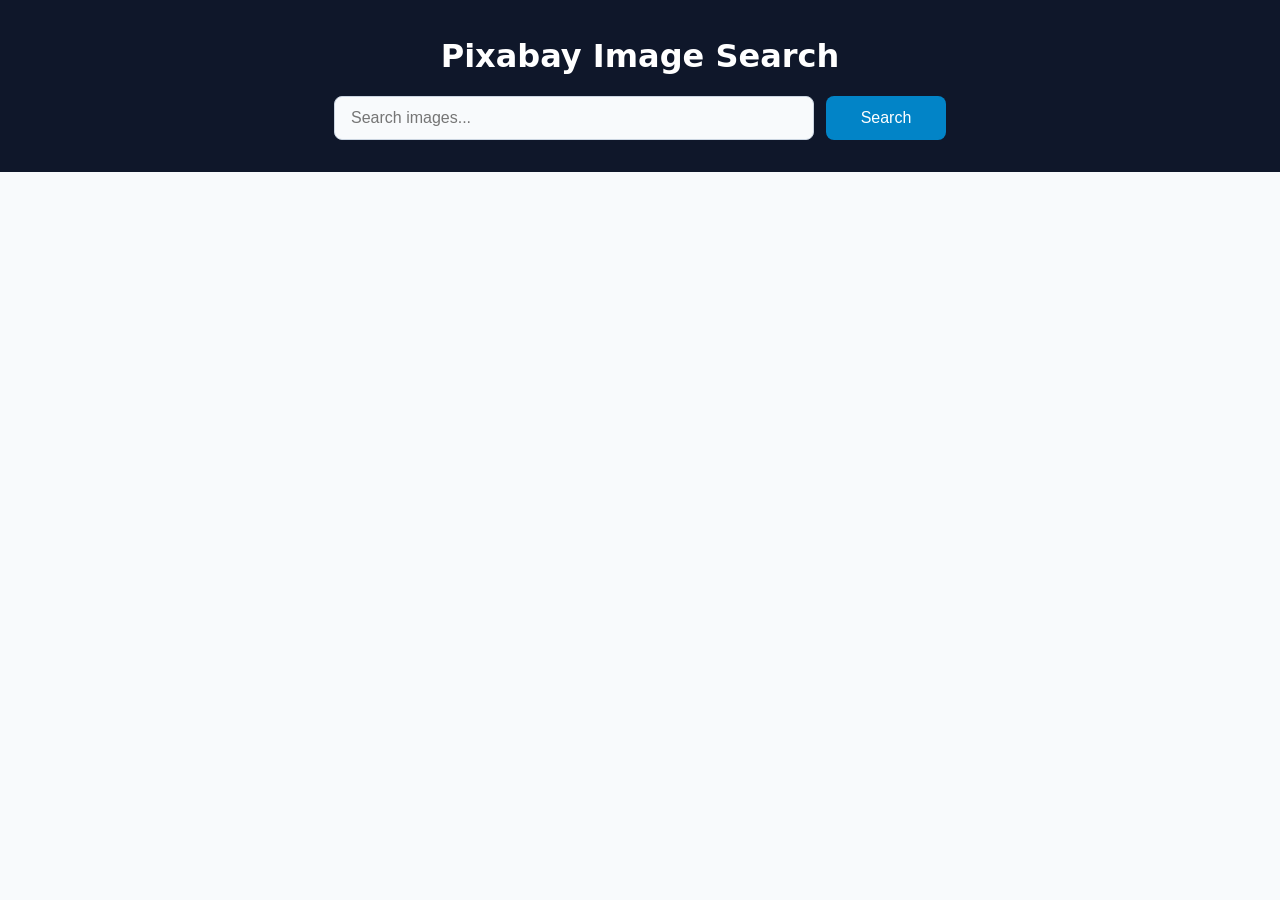
<file: src/index.html>
<!DOCTYPE html>
<html lang="en">
  <head>
    <meta charset="UTF-8" />
    <meta name="viewport" content="width=device-width, initial-scale=1.0" />
    <title>Pixabay Image Search</title>
    <link rel="stylesheet" href="./css/styles.css" />
  </head>
  <body>
    <header class="page-header">
      <div class="container">
        <h1 class="page-title">Pixabay Image Search</h1>
        <form class="form" id="search-form">
          <input
            class="search-input"
            type="text"
            name="searchQuery"
            autocomplete="off"
            placeholder="Search images..."
          />
          <button class="search-button" type="submit">Search</button>
        </form>
      </div>
    </header>

    <main>
      <section class="gallery-section">
        <div class="container">
          <ul class="gallery" id="gallery"></ul>
          <button class="load-more-button is-hidden" id="load-more-button" type="button">
            Load more
          </button>
          <div class="loader is-hidden" id="loader" aria-hidden="true"></div>
        </div>
      </section>
    </main>

    <script type="module" src="./main.js"></script>
  </body>
</html>
</file>
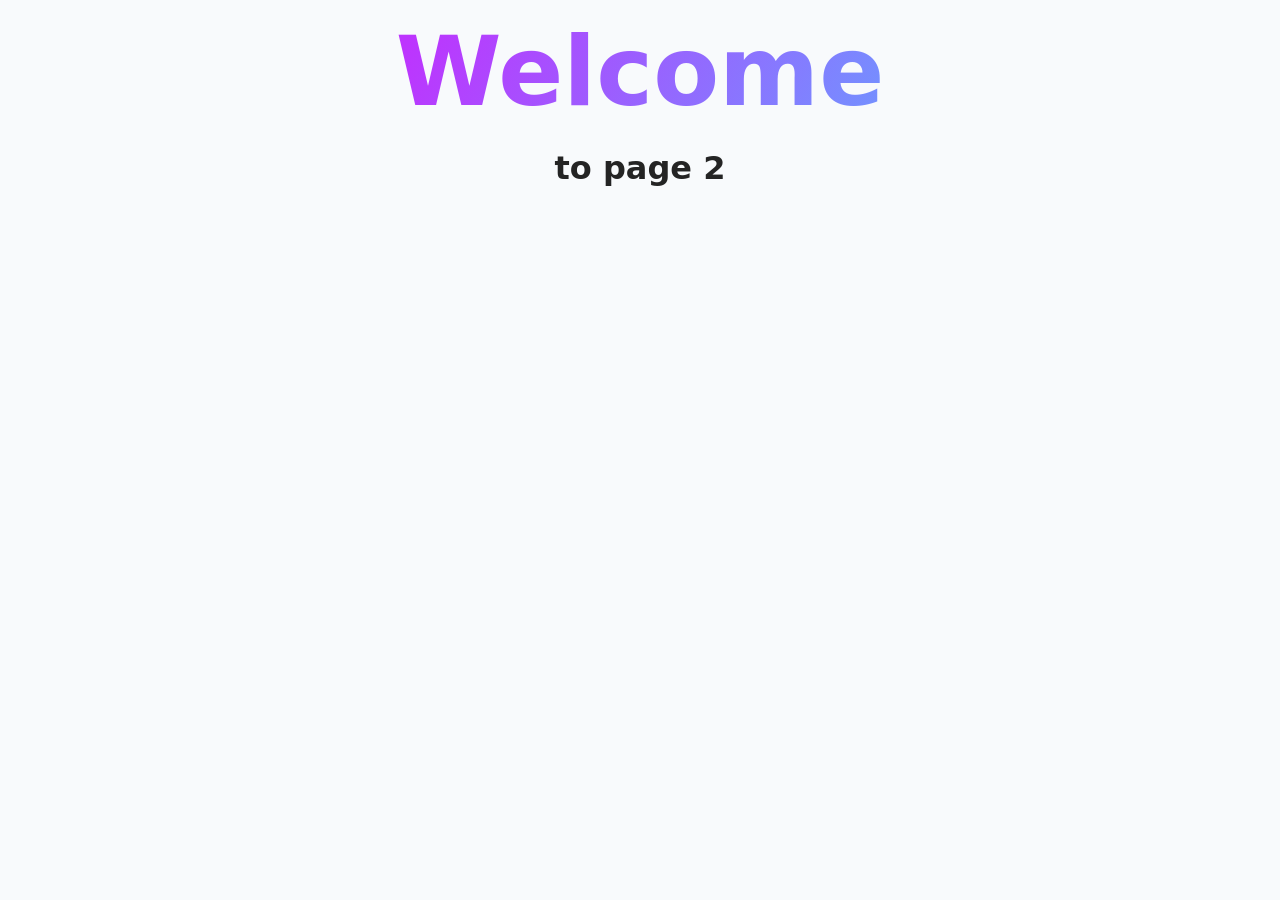
<file: src/page-2.html>
<!DOCTYPE html>
<html lang="en">
  <head>
    <meta charset="UTF-8" />
    <meta http-equiv="X-UA-Compatible" content="IE=edge" />
    <meta name="viewport" content="width=device-width, initial-scale=1.0" />
    <title>Page 2</title>
    <link rel="stylesheet" href="./css/styles.css" />
  </head>
  <body>
    <load
      src="./partials/header.html"
      icon-path="./img/sprite.svg#logo"
      highlight-act="active"
    />

    <main>
      <div class="container">
        <h1 class="main-title">
          <span class="main-title-gradient">Welcome</span> to page 2
        </h1>
        <load src="./partials/back-link.html" />
      </div>
    </main>

    <load src="./partials/footer.html" />
  </body>
</html>
</file>
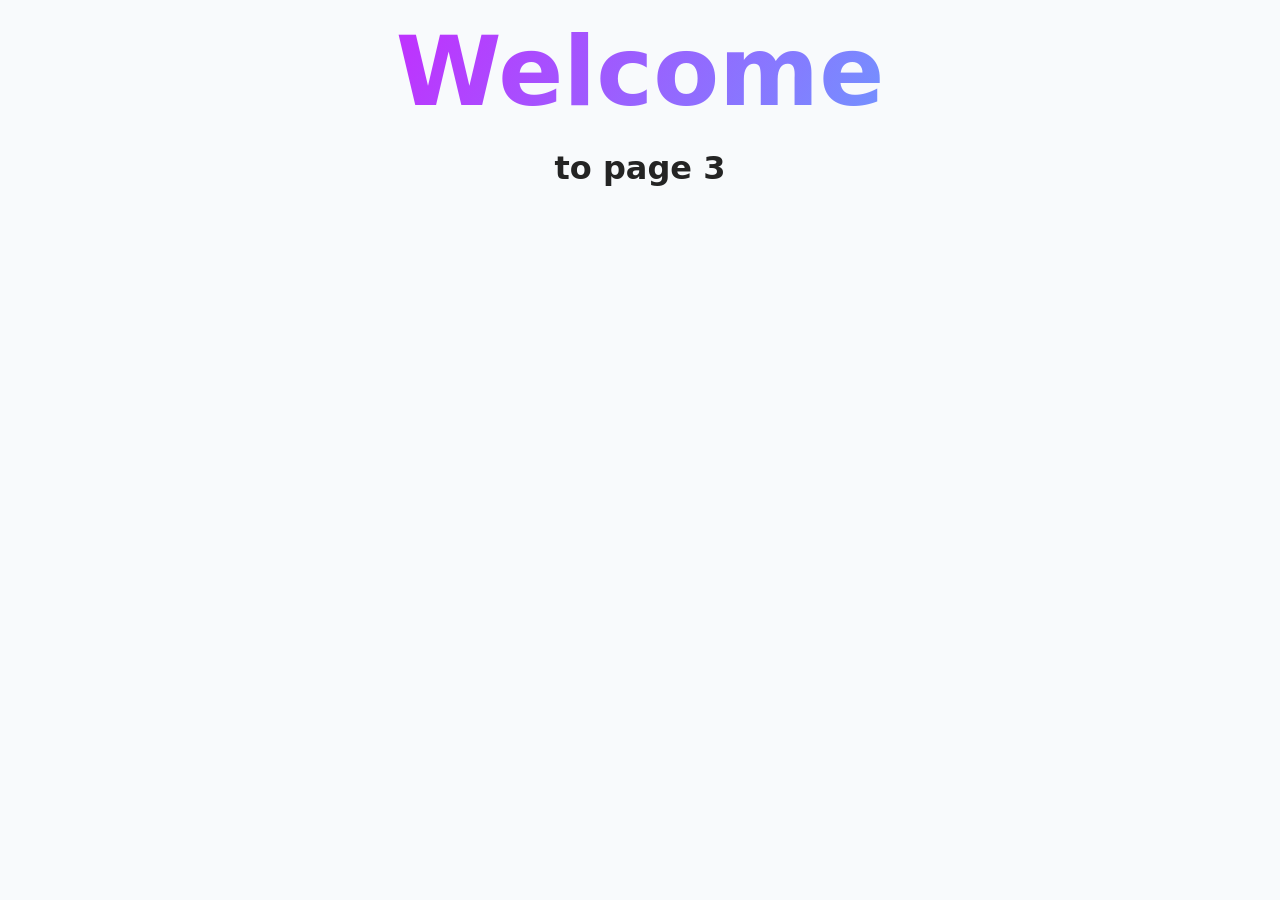
<file: src/page-3.html>
<!DOCTYPE html>
<html lang="en">
  <head>
    <meta charset="UTF-8" />
    <meta http-equiv="X-UA-Compatible" content="IE=edge" />
    <meta name="viewport" content="width=device-width, initial-scale=1.0" />
    <title>Page 3</title>
    <link rel="stylesheet" href="./css/styles.css" />
  </head>
  <body>
    <load
      src="./partials/header.html"
      icon-path="./img/sprite.svg#logo"
      highlight-curr="active"
    />

    <main>
      <div class="container">
        <h1 class="main-title">
          <span class="main-title-gradient">Welcome</span> to page 3
        </h1>
        <load src="./partials/back-link.html" />
      </div>
    </main>

    <load src="./partials/footer.html" />
  </body>
</html>
</file>
<file: src/css/styles.css>
/**
  |============================
  | include css partials with
  | default @import url()
  |============================
*/
/* Common styles */
@import url('./reset.css');
@import url('./base.css');
@import url('./container.css');
@import url('./animations.css');

/* Sections style */
@import url('./header.css');
@import url('./vite-promo.css');
@import url('./badges.css');
@import url('./back-link.css');
@import url('./footer.css');
@import url('./app.css');
</file>
